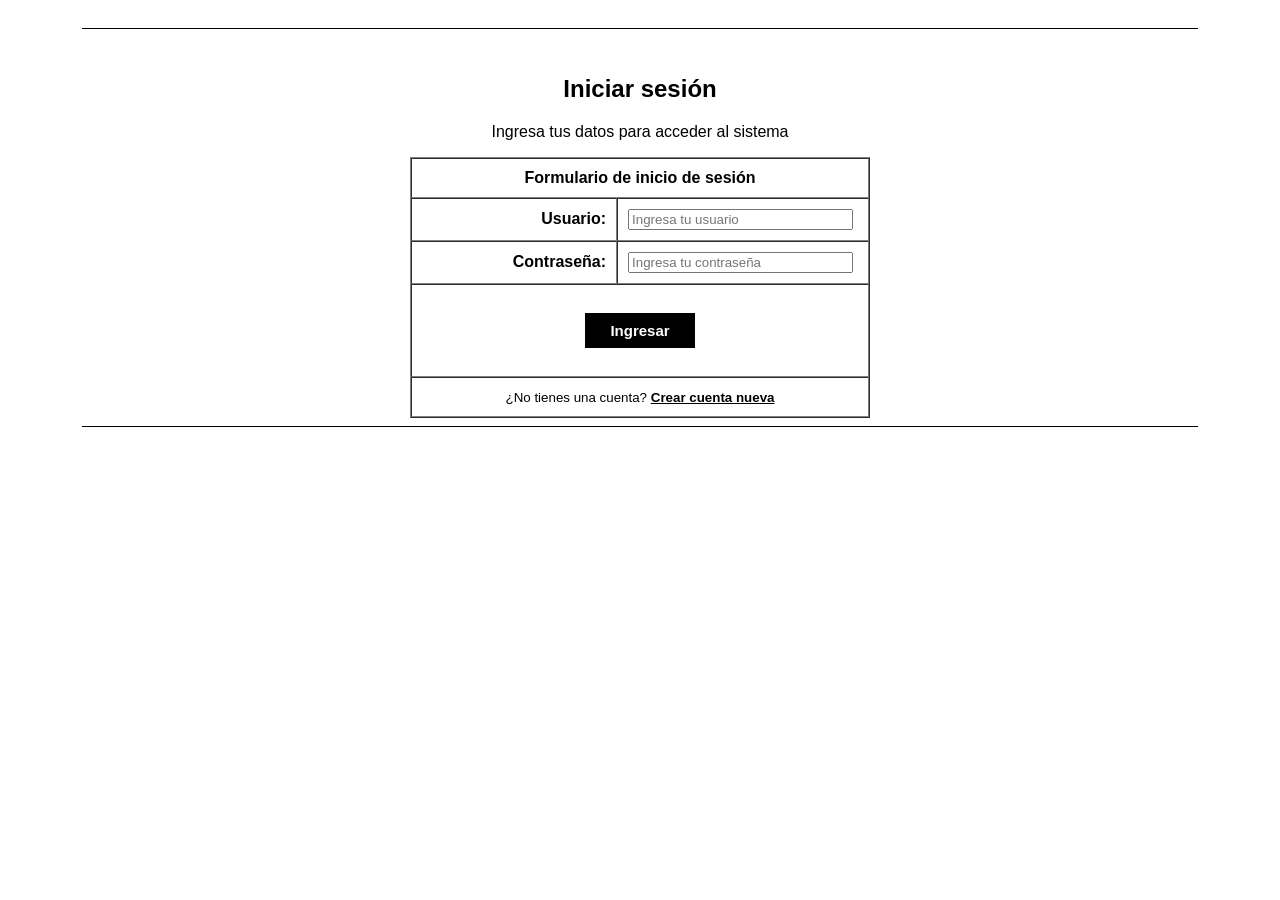
<file: iniciosesion.html>
<!DOCTYPE html>
<html lang="es">

<head>
    <meta charset="UTF-8">
    <meta name="viewport" content="width=device-width, initial-scale=1.0">
    <title>Inicio de sesión | Computadores</title>
</head>

<body style="font-family: Arial, sans-serif; background-color: #ffffff; color: #000000; margin: 0; padding: 20px;">

    <hr style="border: 0; height: 1px; background-color: #000000; width: 90%;">

    <main>
        <center>
            <br>
            <h2>Iniciar sesión</h2>
            <p>Ingresa tus datos para acceder al sistema </p>

            <form action="#" method="post">
                <table border="1" cellpadding="10" cellspacing="0" width="460" bgcolor="#ffffff">
                    <tr>
                        <th colspan="2" align="center">Formulario de inicio de sesión</th>
                    </tr>

                    <tr>
                        <td align="right" width="45%">
                            <b><label for="usuario">Usuario: </label></b>
                        </td>
                        <td align="left">
                            <input type="text" id="usuario" name="usuario" size="26" placeholder="Ingresa tu usuario" required>
                        </td>
                    </tr>

                    <tr>
                        <td align="right">
                            <b><label for="password">Contraseña: </label></b>
                        </td>
                        <td align="left">
                            <input type="password" id="password" name="password" size="26" placeholder="Ingresa tu contraseña" required>
                        </td>
                    </tr>

                    <tr>
                        <td colspan="2" align="center">
                            <br>
                            <input type="submit" value="Ingresar" style="background-color: #000000; color: #ffffff; border: 1px solid #000000; padding: 8px 24px; font-size: 15px; font-weight: bold; cursor: pointer;">
                            <br><br>
                        </td>
                    </tr>

                    <tr>
                        <td colspan="2" align="center">
                            <small>
                                ¿No tienes una cuenta?
                                <a href="registro.html" style="color: #000000;"><b>Crear cuenta nueva</b></a>
                            </small>
                        </td>
                    </tr>
                </table>
            </form>

            
        </center>
    </main>

    <hr style="border: 0; height: 1px; background-color: #000000; width: 90%;">

</body>

</html>
</file>
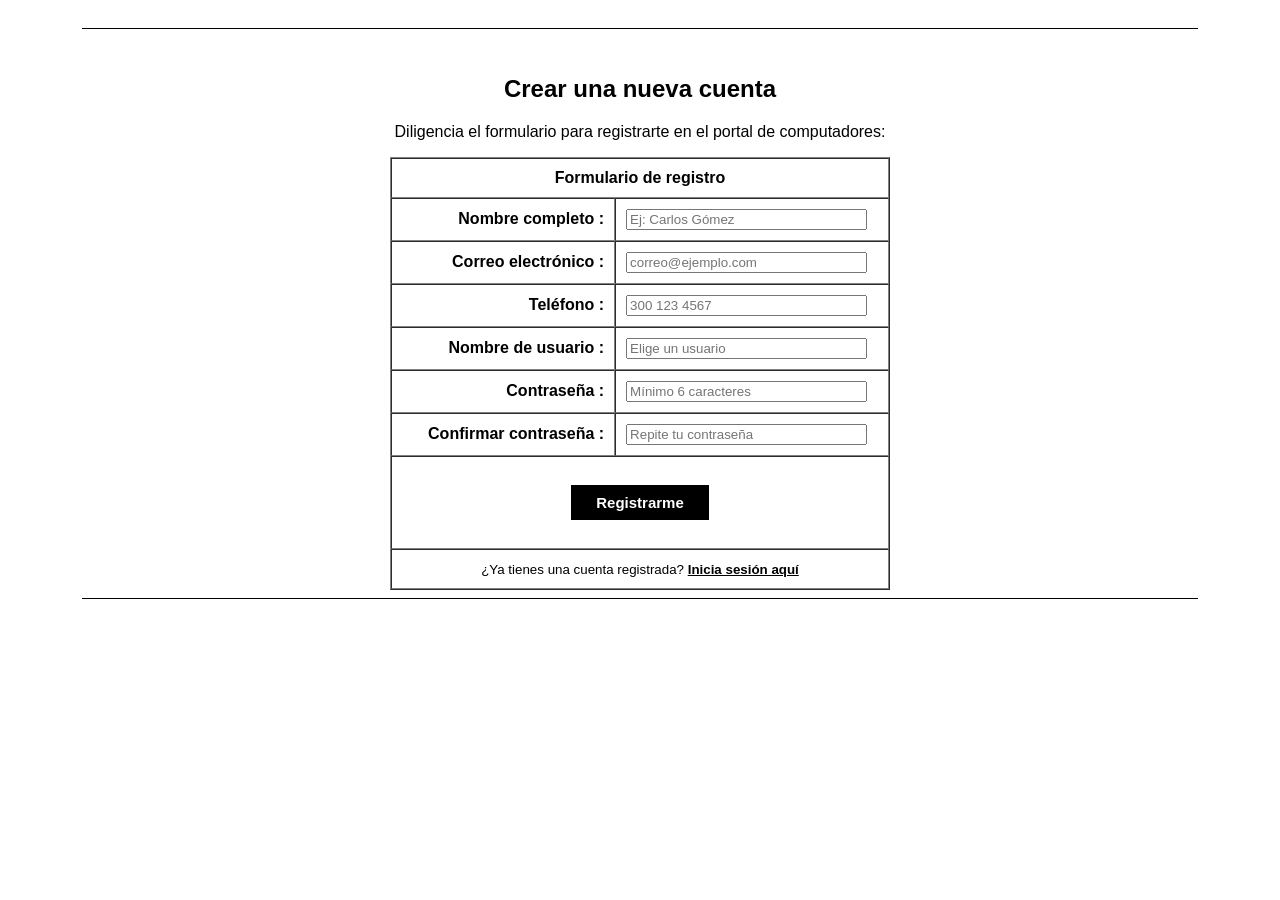
<file: registro.html>
<!DOCTYPE html>
<html lang="es">

<head>
    <meta charset="UTF-8">
    <meta name="viewport" content="width=device-width, initial-scale=1.0">
    <title>Registro de Cuenta | Computadores</title>
</head>

<body style="font-family: Arial, sans-serif; background-color: #ffffff; color: #000000; margin: 0; padding: 20px;">

    <hr style="border: 0; height: 1px; background-color: #000000; width: 90%;">

    <main>
        <center>
            <br>
            <h2>Crear una nueva cuenta</h2>
            <p>Diligencia el formulario para registrarte en el portal de computadores:</p>

            <form action="#" method="post">
                <table border="1" cellpadding="10" cellspacing="0" width="500" bgcolor="#ffffff">
                    <tr>
                        <th colspan="2" align="center">Formulario de registro</th>
                    </tr>

                    <tr>
                        <td align="right" width="45%">
                            <b><label for="nombre">Nombre completo :</label></b>
                        </td>
                        <td align="left">
                            <input type="text" id="nombre" name="nombre" size="28" placeholder="Ej: Carlos Gómez" required>
                        </td>
                    </tr>

                    <tr>
                        <td align="right">
                            <b><label for="correo">Correo electrónico :</label></b>
                        </td>
                        <td align="left">
                            <input type="email" id="correo" name="correo" size="28" placeholder="correo@ejemplo.com" required>
                        </td>
                    </tr>

                    <tr>
                        <td align="right">
                            <b><label for="telefono">Teléfono :</label></b>
                        </td>
                        <td align="left">
                            <input type="tel" id="telefono" name="telefono" size="28" placeholder="300 123 4567" required>
                        </td>
                    </tr>

                    <tr>
                        <td align="right">
                            <b><label for="usuario_reg">Nombre de usuario :</label></b>
                        </td>
                        <td align="left">
                            <input type="text" id="usuario_reg" name="usuario" size="28" placeholder="Elige un usuario" required>
                        </td>
                    </tr>

                    <tr>
                        <td align="right">
                            <b><label for="password_reg">Contraseña :</label></b>
                        </td>
                        <td align="left">
                            <input type="password" id="password_reg" name="password" size="28" placeholder="Mínimo 6 caracteres" minlength="6" required>
                        </td>
                    </tr>

                    <tr>
                        <td align="right">
                            <b><label for="confirmar_password">Confirmar contraseña :</label></b>
                        </td>
                        <td align="left">
                            <input type="password" id="confirmar_password" name="confirmar_password" size="28" placeholder="Repite tu contraseña" minlength="6" required>
                        </td>
                    </tr>

                    <tr>
                        <td colspan="2" align="center">
                            <br>
                            <input type="submit" value="Registrarme" style="background-color: #000000; color: #ffffff; border: 1px solid #000000; padding: 8px 24px; font-size: 15px; font-weight: bold; cursor: pointer;">
                            <br><br>
                        </td>
                    </tr>

                    <tr>
                        <td colspan="2" align="center">
                            <small>
                                ¿Ya tienes una cuenta registrada?
                                <a href="iniciosesion.html" style="color: #000000;"><b>Inicia sesión aquí</b></a>
                            </small>
                        </td>
                    </tr>
                </table>
            </form>

            
        </center>
    </main>

    <hr style="border: 0; height: 1px; background-color: #000000; width: 90%;">

</body>

</html>
</file>
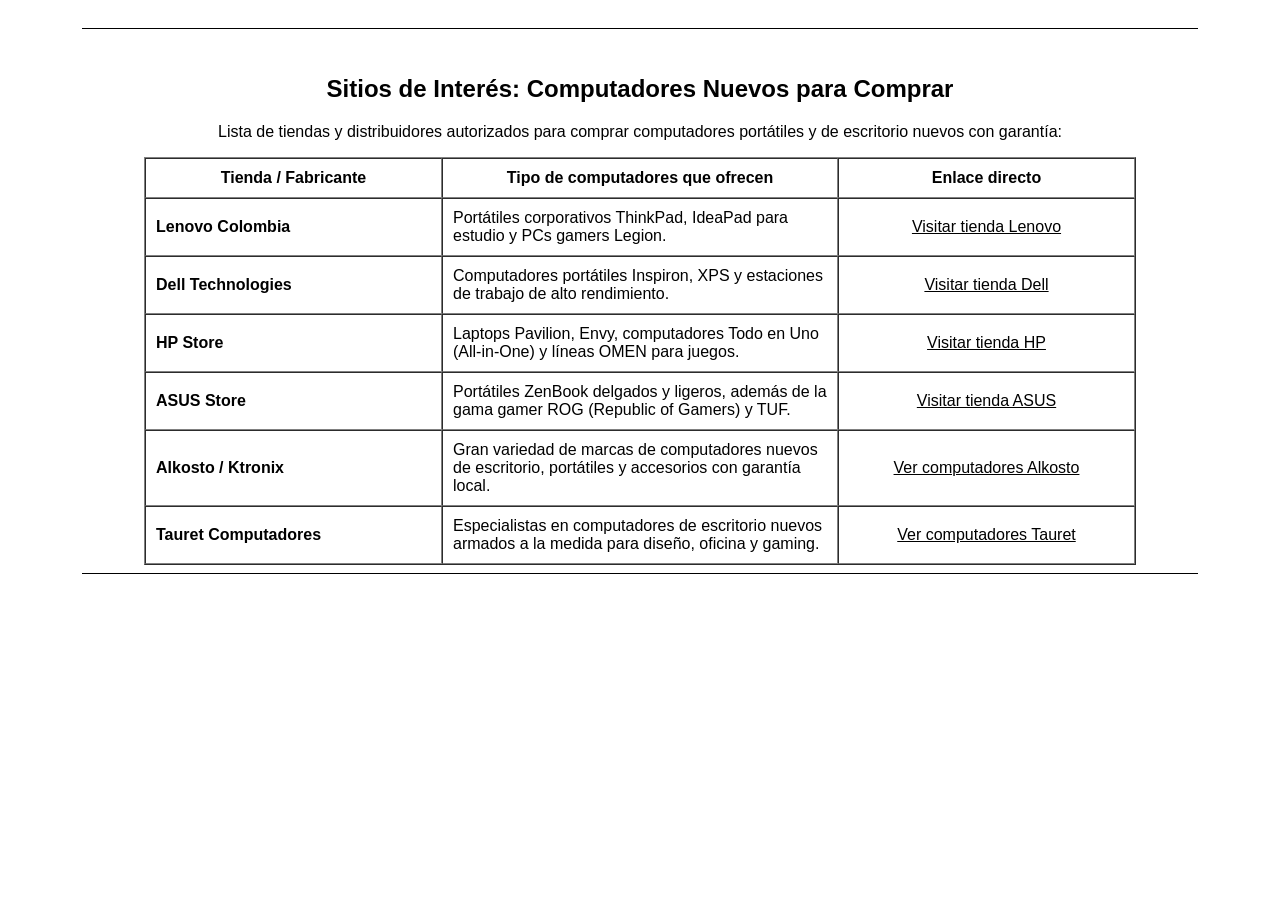
<file: sitios-interes.html>
<!DOCTYPE html>
<html lang="es">

<head>
    <meta charset="UTF-8">
    <meta name="viewport" content="width=device-width, initial-scale=1.0">
    <title>Sitios para Comprar Computadores Nuevos</title>
</head>

<body style="font-family: Arial, sans-serif; background-color: #ffffff; color: #000000; margin: 0; padding: 20px;">

    <hr style="border: 0; height: 1px; background-color: #000000; width: 90%;">

    <main>
        <center>
            <br>
            <h2>Sitios de Interés: Computadores Nuevos para Comprar</h2>
            <p>Lista de tiendas y distribuidores autorizados para comprar computadores portátiles y de escritorio nuevos con garantía:</p>

            <table border="1" cellpadding="10" cellspacing="0" width="80%" bgcolor="#ffffff">
                <tr>
                    <th align="center" width="30%">Tienda / Fabricante</th>
                    <th align="center" width="40%">Tipo de computadores que ofrecen</th>
                    <th align="center" width="30%">Enlace directo</th>
                </tr>

                <tr>
                    <td><b>Lenovo Colombia</b></td>
                    <td>Portátiles corporativos ThinkPad, IdeaPad para estudio y PCs gamers Legion.</td>
                    <td align="center">
                        <a href="https://www.lenovo.com/co/es/" target="_blank" style="color: #000000;">Visitar tienda Lenovo</a>
                    </td>
                </tr>

                <tr>
                    <td><b>Dell Technologies</b></td>
                    <td>Computadores portátiles Inspiron, XPS y estaciones de trabajo de alto rendimiento.</td>
                    <td align="center">
                        <a href="https://www.dell.com/es-co" target="_blank" style="color: #000000;">Visitar tienda Dell</a>
                    </td>
                </tr>

                <tr>
                    <td><b>HP Store</b></td>
                    <td>Laptops Pavilion, Envy, computadores Todo en Uno (All-in-One) y líneas OMEN para juegos.</td>
                    <td align="center">
                        <a href="https://www.hp.com/co-es/shop/" target="_blank" style="color: #000000;">Visitar tienda HP</a>
                    </td>
                </tr>

                <tr>
                    <td><b>ASUS Store</b></td>
                    <td>Portátiles ZenBook delgados y ligeros, además de la gama gamer ROG (Republic of Gamers) y TUF.</td>
                    <td align="center">
                        <a href="https://www.asus.com/co/" target="_blank" style="color: #000000;">Visitar tienda ASUS</a>
                    </td>
                </tr>

                <tr>
                    <td><b>Alkosto / Ktronix</b></td>
                    <td>Gran variedad de marcas de computadores nuevos de escritorio, portátiles y accesorios con garantía local.</td>
                    <td align="center">
                        <a href="https://www.alkosto.com/computadores-tablets/computadores-portatiles/c/bi_0050_alk" target="_blank" style="color: #000000;">Ver computadores Alkosto</a>
                    </td>
                </tr>

                <tr>
                    <td><b>Tauret Computadores</b></td>
                    <td>Especialistas en computadores de escritorio nuevos armados a la medida para diseño, oficina y gaming.</td>
                    <td align="center">
                        <a href="https://tauretcomputadores.com/" target="_blank" style="color: #000000;">Ver computadores Tauret</a>
                    </td>
                </tr>
            </table>

           
        </center>
    </main>

    <hr style="border: 0; height: 1px; background-color: #000000; width: 90%;">

</body>

</html>
</file>
